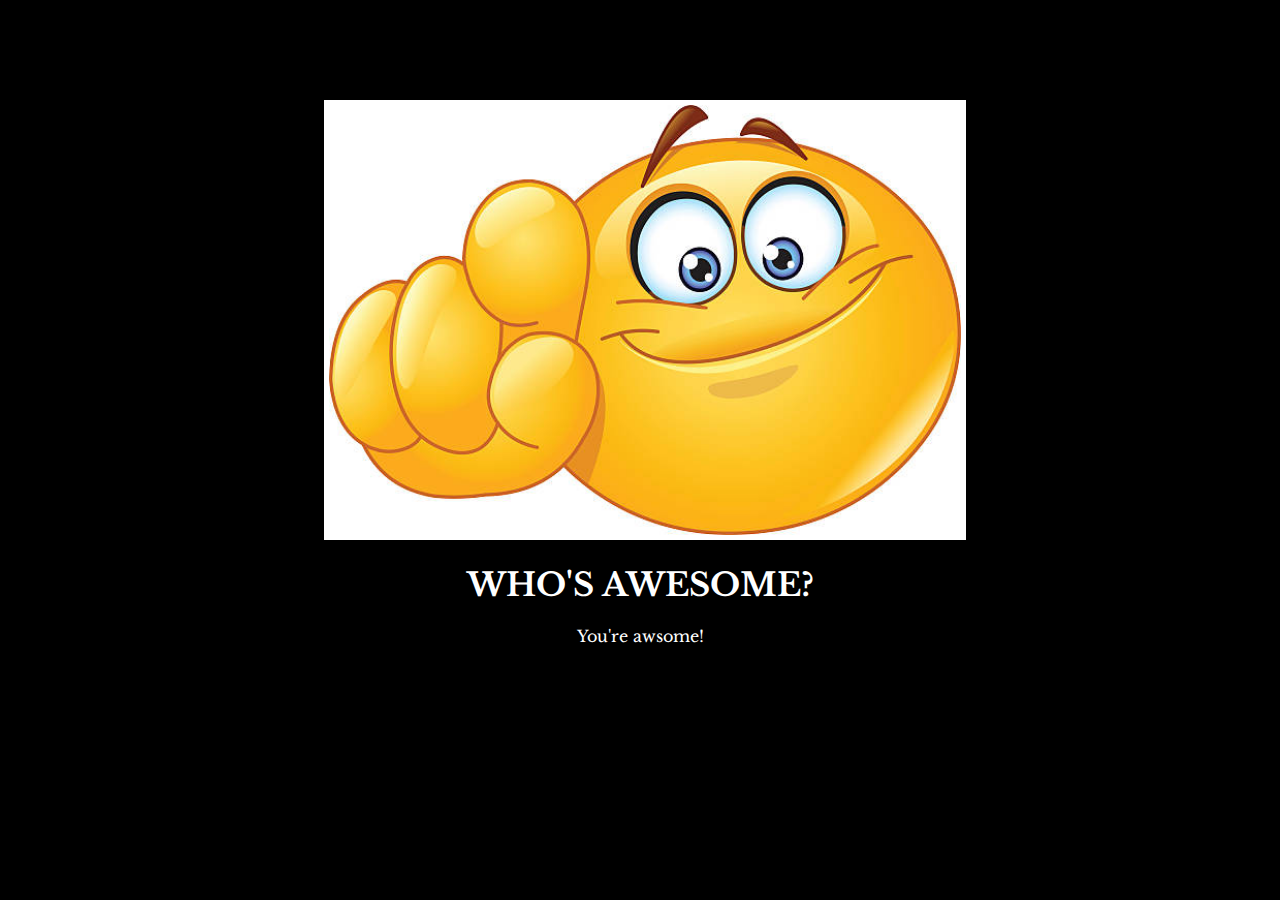
<file: index.html>
<!DOCTYPE html>
<html lang="en">
<head>
  <meta charset="UTF-8">
  <meta name="viewport" content="width=device-width, initial-scale=1.0">
  <title>Motivation meme</title>
  <link rel="stylesheet" href="./style.css" />
  <link rel="preconnect" href="https://fonts.googleapis.com">
  <link rel="preconnect" href="https://fonts.gstatic.com" crossorigin>
  <link href="https://fonts.googleapis.com/css2?family=Libre+Baskerville&display=swap" rel="stylesheet">
</head>
<body>
  <div>
    <img src="./assets/images/smile.jpg" alt="pointing smiley" />
    <h1>Who's awesome?</h1>
    <p>You're awsome!</p>
  </div>
</body>
</html>

<!-- 
  TODO: Create a motivational post website.
Style it how ever you like. 
Look at the goal image for inspiration.
But it must have the following features:
1. The main h1 text should be using the Regular Libre Baskerville Font from Google Fonts:
  https://fonts.google.com/specimen/Libre+Baskerville
2. The text should be white and background black.
3. Add your own image into the images folder inside assets. It should have a 5px white border.
4. The text should be center aligned.
5. Create a div to contain the h1, p and img elements. Adjust the margins so that the image and text are centered on the page. 
  Hint: You horizontally center a div by giving it a width of 50% and a margin-left of 25%.
  Hint: Set the image to have a width of 100% so it fills the div. 
6. Read about the text-transform property on MDN docs to make the h1 uppercase with CSS.
  https://developer.mozilla.org/en-US/docs/Web/CSS/text-transform 
-->
</file>
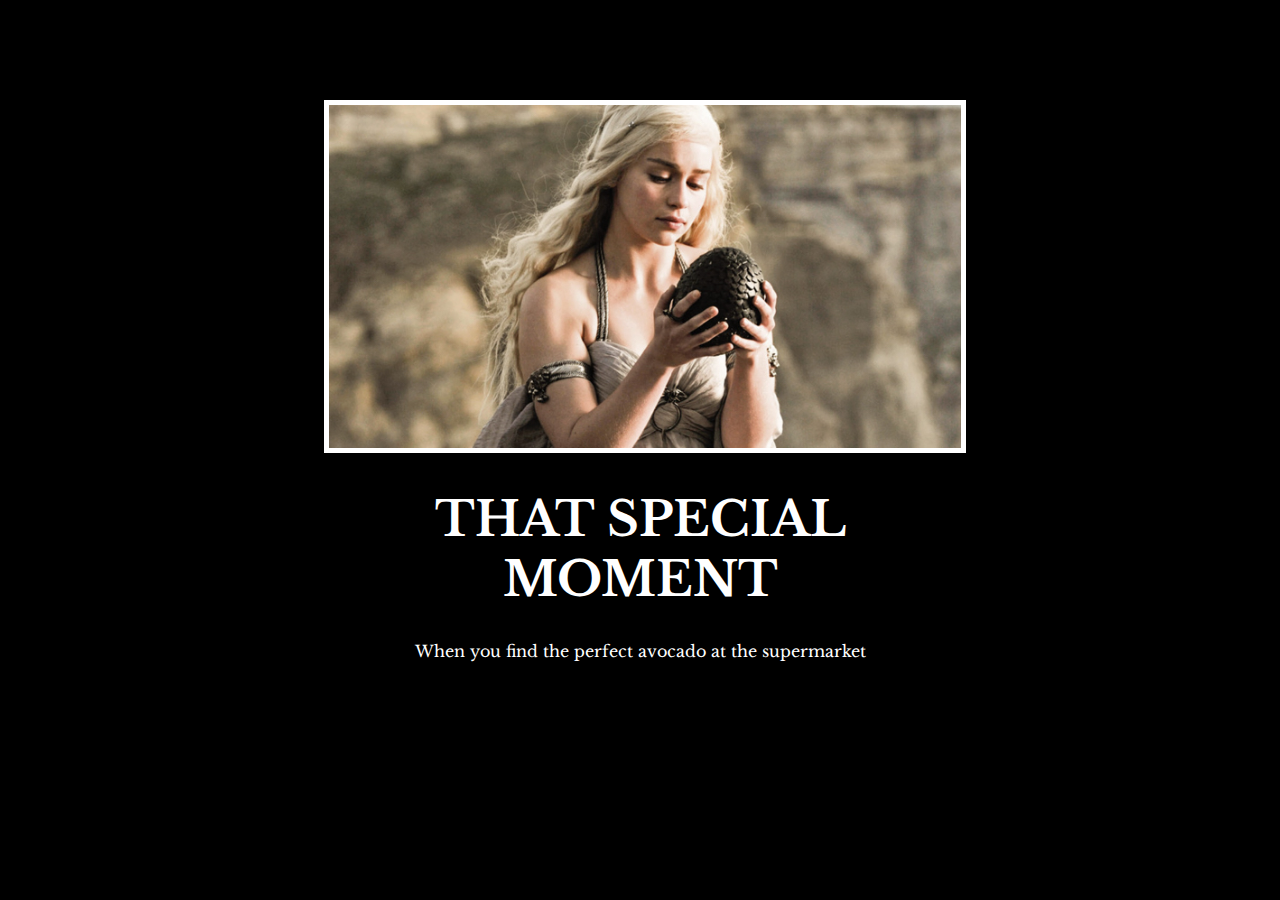
<file: solution/solution.html>
<!DOCTYPE html>
<html lang="en">

<head>
  <meta charset="UTF-8">
  <title>Motivation Meme</title>
  <link rel="stylesheet" href="./solution.css" />
  <link rel="preconnect" href="https://fonts.googleapis.com">
  <link rel="preconnect" href="https://fonts.gstatic.com" crossorigin>
  <link href="https://fonts.googleapis.com/css2?family=Libre+Baskerville&display=swap" rel="stylesheet">
</head>

<body>

  <div class="poster">
    <img class="motivation-img" src="./assets/images/daenerys.jpeg" src="daenerys with egg" />
    <h1>That Special Moment</h1>
    <p>When you find the perfect avocado at the supermarket</p>
  </div>
</body>

</html>
</file>
<file: style.css>
html {
    background-color: black;
  }

  .textBaskerville {
    font-family: 'Libre Baskerville', serif;
    text-align: center;
  }
  p{
    color: white;
    background: black;
    font-family: 'Libre Baskerville', serif;
    text-align: center;
  }

  h1 {
    color: white;
    background-color: black;
    text-align: center;
    text-transform: uppercase;
    font-family: 'Libre Baskerville', serif;
  }



  img {
    border: 5px solid white;
    width: 100%;
    margin: 0px 0px 0px 0px
  }

  div {
    width: 50%;
    margin-left: 25%;
    margin-top: 100px;
    color:white;
  }
</file>
<file: solution/solution.css>
body {
  background-color: black;
}
h1 {
  text-transform: uppercase;
  font-size: 3rem;
}

.poster {
  width: 50%;
  margin-left: 25%;
  margin-top: 100px;
  color: white;
  font-family: "Libre Baskerville", serif;
  text-align: center;
}

.motivation-img {
  border: 5px solid white;
  width: 100%;
}
</file>
